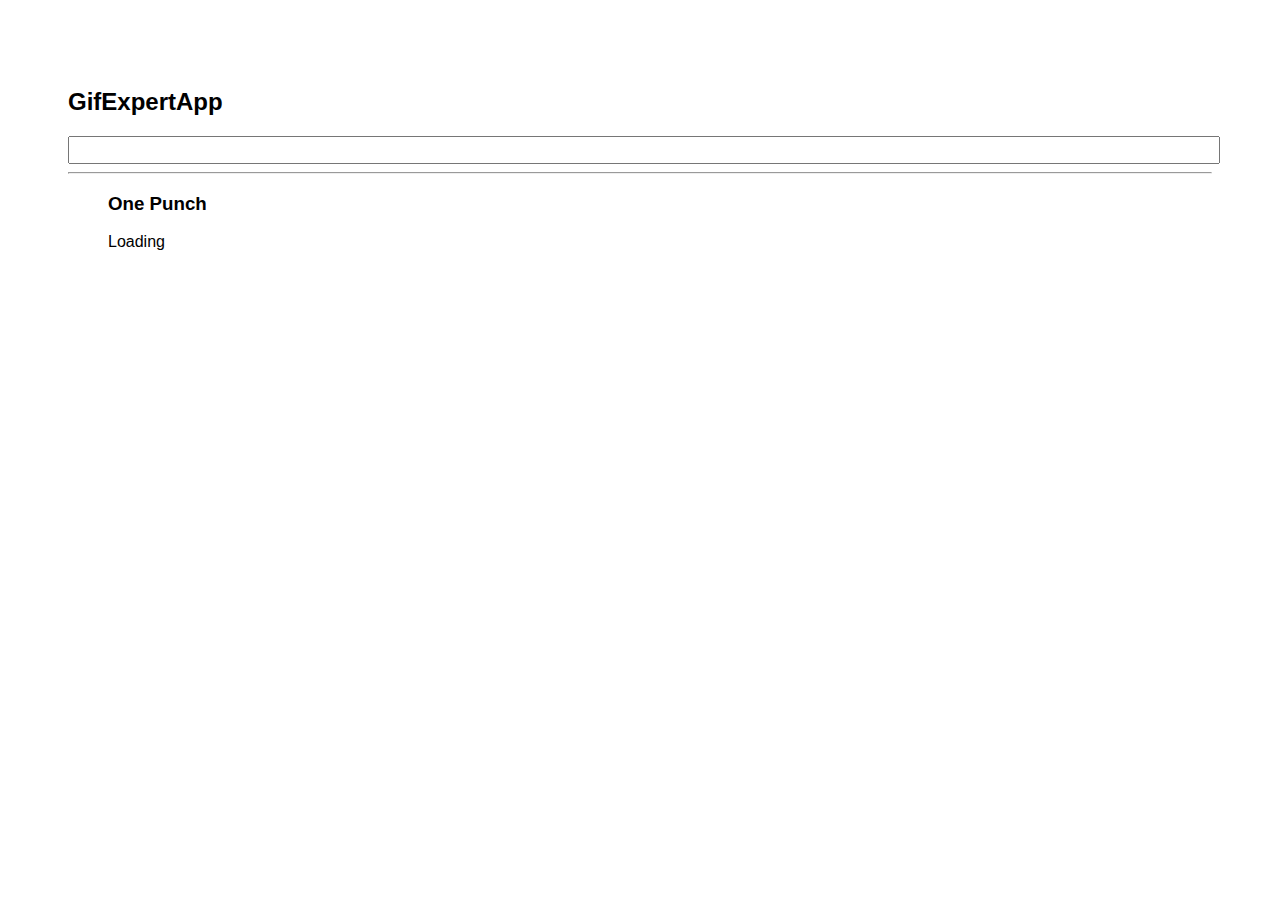
<file: docs/index.html>
<!DOCTYPE html>
<html lang="en">
  <head>
    <meta charset="utf-8" />
    <link rel="icon" href="./favicon.ico" />
    <meta name="viewport" content="width=device-width,initial-scale=1" />
    <meta name="theme-color" content="#000000" />
    <meta
      name="description"
      content="Web site created using create-react-app"
    />
    <link rel="apple-touch-icon" href="./logo192.png" />
    <link rel="manifest" href="./manifest.json" />
    <link
      rel="stylesheet"
      href="https://cdnjs.cloudflare.com/ajax/libs/animate.css/4.1.1/animate.min.css"
    />
    <title>GifExpertApp</title>
    <script defer="defer" src="./static/js/main.6d7fac42.js"></script>
    <link href="./static/css/main.65697071.css" rel="stylesheet" />
  </head>
  <body>
    <noscript>You need to enable JavaScript to run this app.</noscript>
    <div id="root"></div>
  </body>
</html>
</file>
<file: docs/static/css/main.65697071.css>
*{font-family:Helvetica,Arial,sans-serif}body{padding:60px}input{color:red;font-size:1.2rem;width:100%}.card{align-content:center;border:1px solid grey;border-radius:6px;margin-bottom:10px;margin-right:10px;overflow:hidden}.card-grid{display:flex;flex-direction:row;flex-wrap:wrap}.card p{padding:5px;text-align:center}.card img{max-height:170px}
/*# sourceMappingURL=main.65697071.css.map*/
</file>
